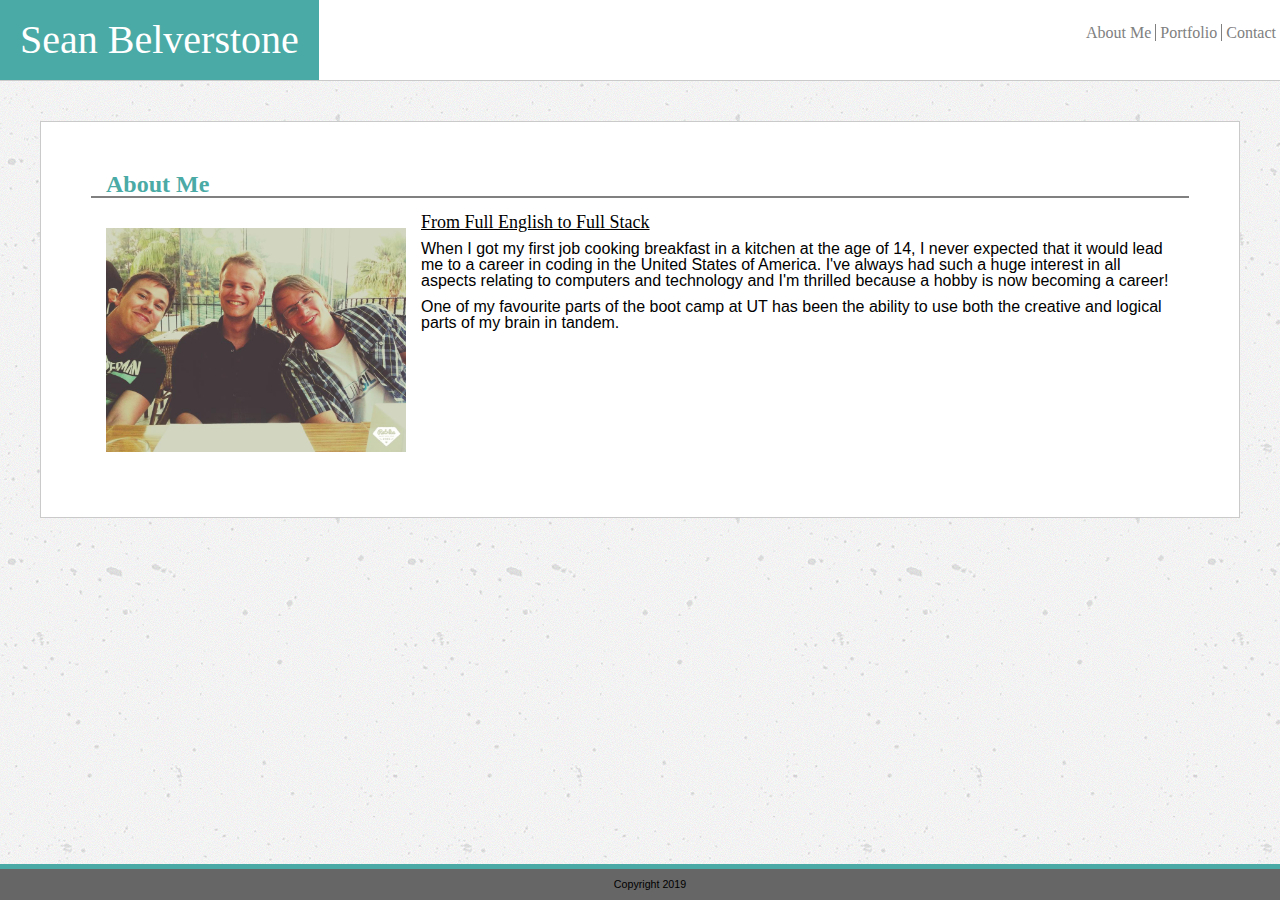
<file: index.html>
<!DOCTYPE html>
<html lang="en">
<meta name="viewport" content="width=device-width, initial-scale=1.0">
<meta charset="UTF-8">
<head>

    <title>About Me - Sean Belverstone</title>
    <link rel="stylesheet" type="text/css" href="assets/css/reset.css">
    <link rel="stylesheet" type="text/css" href="assets/css/index.css">
   
</head>

<body background="assets/images/concrete-texture.png">

    <div class="clearfix header-nav">
             <nav>
                <ul>
                    <li><a href="index.html">About Me</a></li>
                    <li><a href="portfolio.html">Portfolio</a></li>
                    <li><a href="contact.html">Contact</a></li>
                </ul>
            </nav>
        
            <header>
                <h1>Sean Belverstone</h1>
            </header>
            </div>
    </div>

    <section id="aboutMe" class="clearfix">
            <div class="row">
                <div class="col-lg-12">
                    <h2>About Me</h2>
                </div>
            </div>
            <div class="row">
                <div class="col-lg-3">
                    <img src="assets/images/about-me-photo.jpg" alt="Sean Belverstone" id="profilePicture">
                </div>
                <div class="clearfix">
                <div class="col-lg-9">
                    <h3>From Full English to Full Stack</h3>

                    <p> When I got my first job cooking breakfast in a kitchen at the age of 14, I never expected that
                        it would lead me to a career in coding in the United States of America. I've always had such 
                        a huge interest in all aspects relating to computers and technology and I'm thrilled because
                        a hobby is now becoming a career!  
                    </p>
                    <p> One of my favourite parts of the boot camp at UT has been the ability to use both the creative and
                        logical parts of my brain in tandem.
                    </p>
                </div>
                </div>
    </section>
</div>

<footer>Copyright 2019</footer>

</body>

</html>
</file>
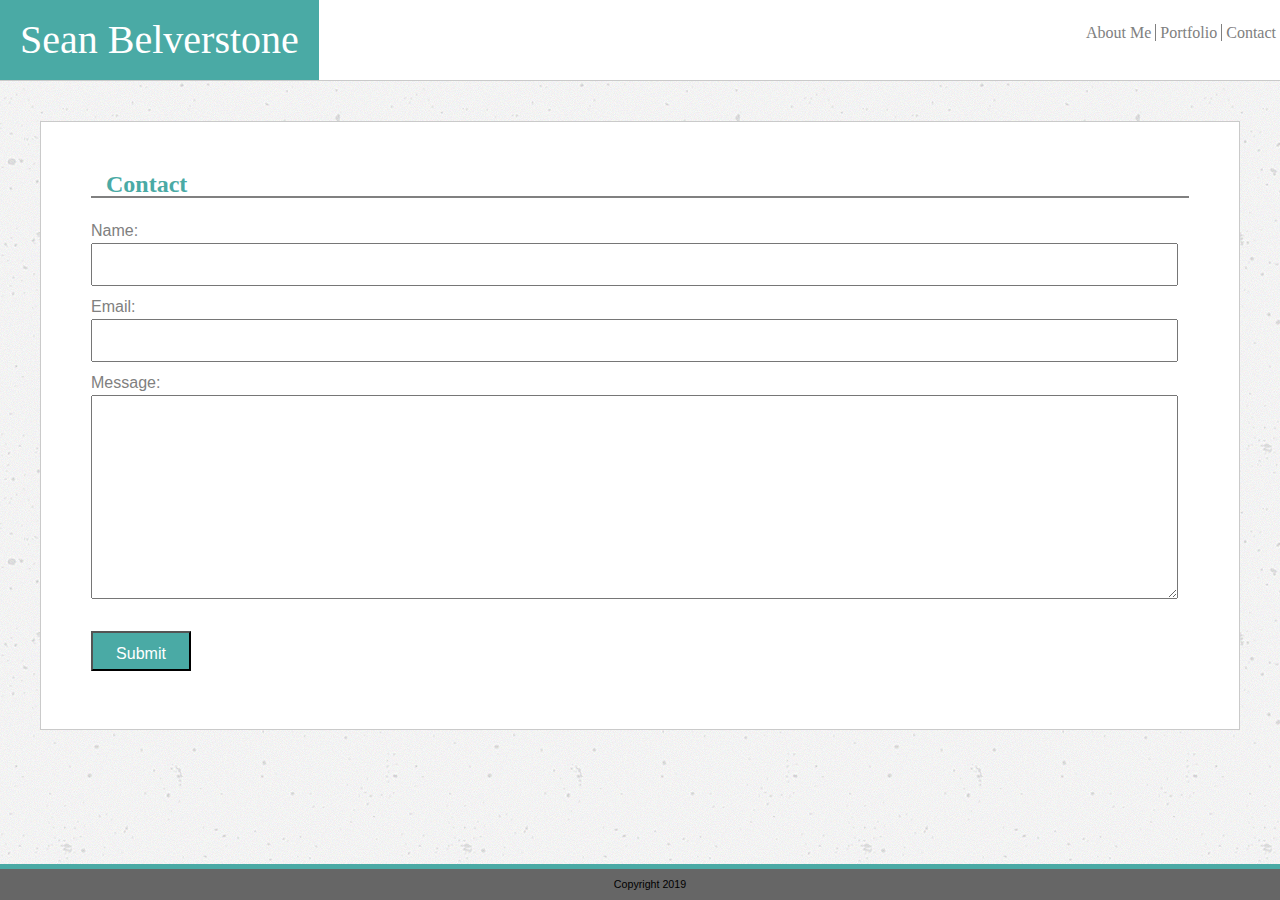
<file: contact.html>
<!DOCTYPE html>
<html lang="en">
<meta name="viewport" content="width=device-width, initial-scale=1.0" charset="UTF-8">
<head>

    <title>About Me - Sean Belverstone</title>
    <link rel="stylesheet" type="text/css" href="assets/css/reset.css">
    <link rel="stylesheet" type="text/css" href="assets/css/index.css">
    <link rel="stylesheet" type="text/css" href="assets/css/contact.css">
   
</head>

<body background="assets/images/concrete-texture.png">

    <div class="clearfix header-nav">
            <div class="container">
             <nav>
                <ul>
                    <li><a href="index.html">About Me</a></li>
                    <li><a href="portfolio.html">Portfolio</a></li>
                    <li><a href="contact.html">Contact</a></li>
                </ul>
            </nav>
        
            <header>
                <h1>Sean Belverstone</h1>
            </header>
            </div>
    </div>

    <section class="contact">
    <div class="container">

    <h2>Contact</h2>

    <form id="contactForm">
        Name:<br>
        <input type="text" name="name"><br>
        Email:<br>
        <input type="text" name="email"><br>
        Message:<br>
        <textarea name="message" rows="10" cols="133" id="message"></textarea><br>
        <input type="submit" value="Submit" id="submit">
    </form>
    
    </div>
    </section>

    <footer>Copyright 2019</footer>

</body>

</html>
</file>
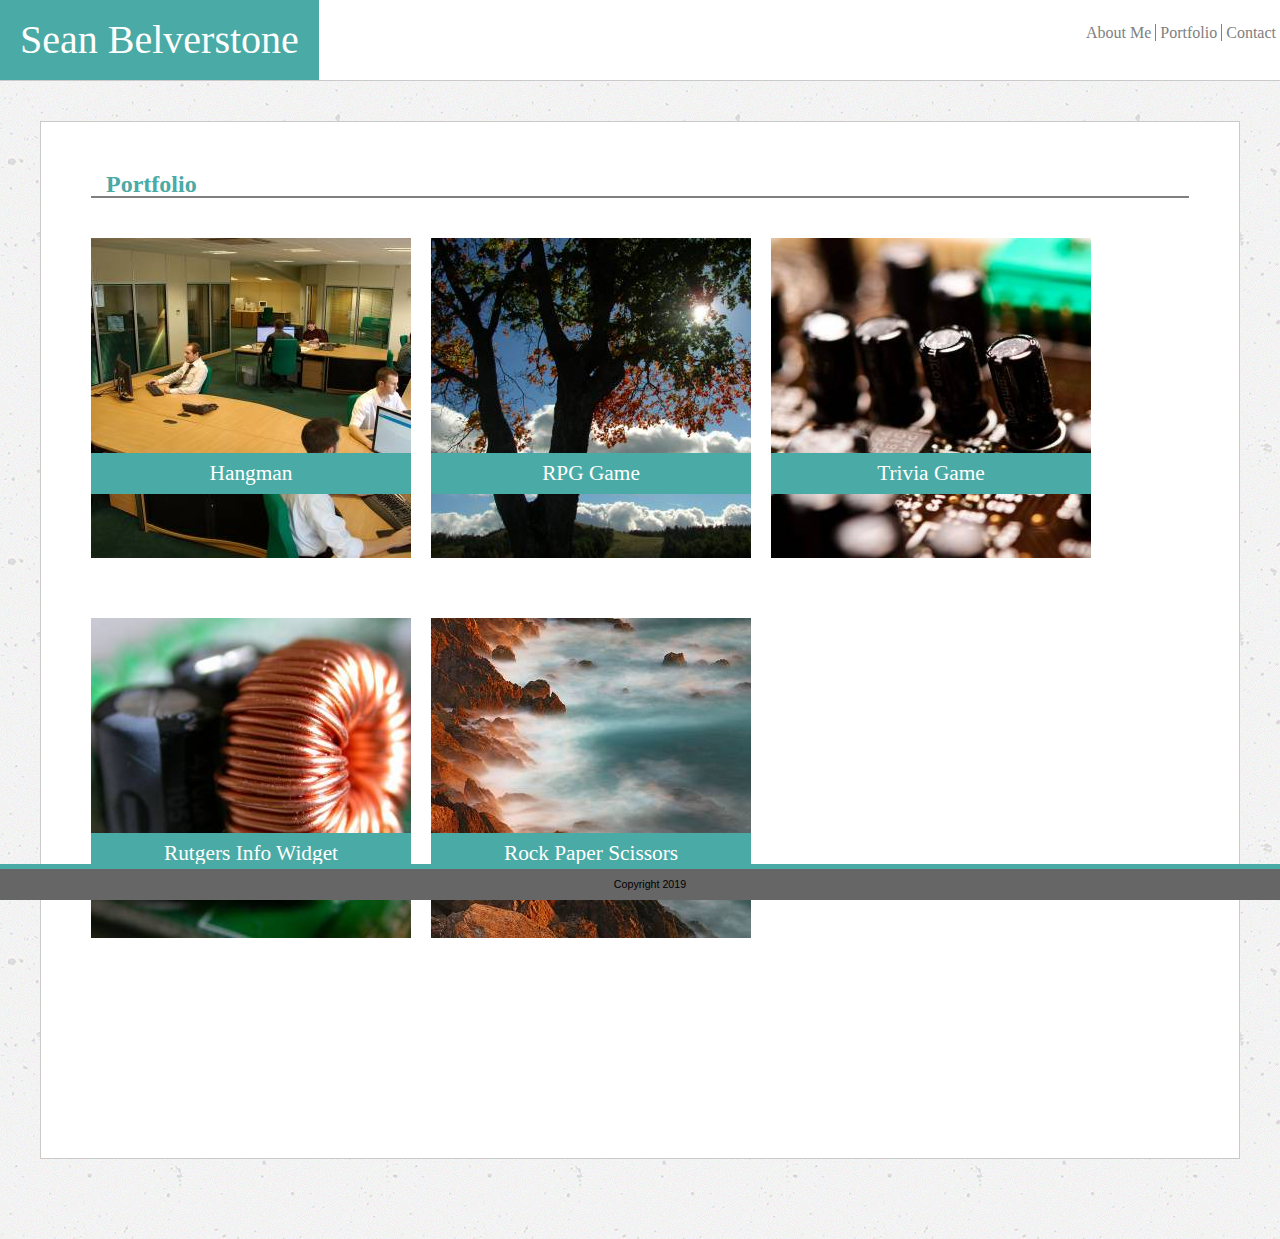
<file: portfolio.html>
<!DOCTYPE html>
<html lang="en">
<meta name="viewport" content="width=device-width, initial-scale=1.0" charset="UTF-8">
<head>

    <title>Portfolio - Sean Belverstone</title>
    <link rel="stylesheet" type="text/css" href="assets/css/reset.css">
    <link rel="stylesheet" type="text/css" href="assets/css/index.css">
    <link rel="stylesheet" type="text/css" href="assets/css/portfolio.css">
   
</head>

<body background="assets/images/concrete-texture.png">

    <div class="clearfix header-nav">
            <div class="container">
             <nav>
                <ul>
                    <li><a href="index.html">About Me</a></li>
                    <li><a href="portfolio.html">Portfolio</a></li>
                    <li><a href="contact.html">Contact</a></li>
                </ul>
            </nav>
        
            <header>
                <h1>Sean Belverstone</h1>
            </header>
            </div>
    </div>

    <section class="portfolio">
        <h2>Portfolio</h2>

        <div class="imageContainer">
            <a  href="https://en.wikipedia.org/wiki/Hangman_(game)">
                <img src="assets/images/hangman.jpg" alt="Hangman game image">
                <h3 class="textContainer">Hangman</h3>
            </a>
        </div>

        <div class="imageContainer">
            <a  href="https://en.wikipedia.org/wiki/Role-playing_game">
                <img src="assets/images/rpg.jpg" alt="RPG game image">
                <h3 class="textContainer">RPG Game</h3>
            </a>
        </div>

        <div class="imageContainer">
            <a href="https://en.wikipedia.org/wiki/Trivia">
                <img src="assets/images/trivia.jpg" alt="Trivia game image">
                <h3 class="textContainer">Trivia Game</h3>
            </a>
        </div>

        <div class="imageContainer">
            <a href="https://en.wikipedia.org/wiki/Software_widget">
                <img src="assets/images/rutgers-info-widget.jpg" alt="Rutgers info widget image">
                <h3 class="textContainer">Rutgers Info Widget</h3>
            </a>
        </div>

        <div class="imageContainer">
            <a href="https://en.wikipedia.org/wiki/Rock%E2%80%93paper%E2%80%93scissors">
                <img src="assets/images/rock-paper-scissors.jpg" alt="Rock paper scissors image">
                <h3 class="textContainer">Rock Paper Scissors</h3>
            </a>
        </div>
    </section>  


    <footer>Copyright 2019</footer>

</body>

</html>
</file>
<file: assets/css/index.css>
/*Header, nav and top section*/

.header-nav {
    background-color: white;
    min-height: 50px;
    border-bottom: 1px rgb(202, 202, 202) solid;
    min-width: 100%;
}

header {
    float: left;
}

nav {
    margin-top: 25px;
    text-align: right;
    font-family: Georgia, 'Times New Roman', Times, serif;
    float: right;
}

/*nav link styling start*/

a:link {
    text-decoration: none;
    color: gray;
}

a:visited {
    color: crimson;
}

a:hover {
    color: darkred;
}

a:active {
    color: black;
}

/*nav link styling end*/

h1 {
    padding: 20px;
    background-color: #4aaaa5;
    color: white;
    font-family: Georgia, 'Times New Roman', Times, serif;
    font-size: 40px;
}

ul {
    list-style-type: none;
    margin: 0;
    padding: 0;
}

li:last-child {
    border-right: none;
}

li {
    display: inline;
    padding-right: 4px;
    border-right: 1px gray solid;
}

 .clearfix::after{
    content:"";
    display: block;
    clear: both;
}

/*body, p, img*/

body {
    background-color: #cccccc;
    margin: 0 auto;
}

#aboutMe, .portfolio, .contact {
    margin: 40px;
    padding: 50px;
    background-color: white;
    font-family: Arial, Helvetica, sans-serif;
    border: 1px rgb(202, 202, 202) solid;
}

h2 {
    font-family: Georgia, 'Times New Roman', Times, serif;
    font-size: 24px;
    font-weight: bold;
    color: #4aaaa5;
    padding-left: 15px;
    border-bottom: 2px solid gray;
}

h3 {
    font-family: Georgia, 'Times New Roman', Times, serif;
    font-size: 18px;
    text-decoration: underline;
    margin-top: 15px;
}

#profilePicture {
    width: 300px;
    height: 230x;
    padding: 15px;
    float: left;
}

p {
    margin: 10px 10px;
    width: auto;
    max-width: 100%;
    min-width: 50%;
    
}

/*footer*/

footer {
    font-family: Arial, Helvetica, sans-serif;
    font-size: 8pt;
    margin-top: 20px;
    padding: 10px;
    text-align: center;
    background-color: #666666;
    border-top: 5px #4aaaa5 solid;
    width: 100%;
    position: fixed;
    left: 0;
    bottom: 0;

}

/* Media Queries */

@media screen and (max-width: 768px) {
    /* center align image and make bigger */
    h2 {
        text-align: center;
    }
    #profilePicture {
        width: 100%;
        height: 100%;
        align-content: center;
    }
}

@media screen and (max-width: 640px) {
    nav {
        margin-top: 5px;
    }
    a:link {
        color: white;
    }

    a:visited {
        color: purple;
    }

    header {
        float: none;
    }
    
    li {
        font-size: 25px;
    }
}
</file>
<file: assets/css/contact.css>
h2 {
    font-family: Georgia, 'Times New Roman', Times, serif;
    font-size: 24px;
    padding-left: 15px;
    border-bottom: 2px solid gray;
    margin-bottom: 20px;
}

.contact {
    margin-bottom: 80px;
}

#contactForm {
    line-height: 25px;
    font-family: Arial, Helvetica, sans-serif;
    color: gray;
}

input {
    width: 95%;
    padding: 12px 20px;
    margin-bottom: 8px;
}

#message {
    padding-bottom: 50px;
    overflow-wrap: break-word;
    padding-right: 0;
}

#submit {
    font-family: Arial, Helvetica, sans-serif;
    font-size: 16px;
    color: white;
    width: 100px;
    height: 40px;
    margin-top: 25px;
    background-color: #4aaaa5;
}
</file>
<file: assets/css/portfolio.css>
.portfolio {
    padding-bottom: 75%;
    margin-bottom: 80px;
}

h2 {
    font-family: Georgia, 'Times New Roman', Times, serif;
    font-size: 24px;
    padding-left: 15px;
    border-bottom: 2px solid gray;
}

.textContainer {
    position: absolute;
}

.imageContainer { 
    position: relative;
    margin: 40px 40px 40px 0;
    height: 300px;
    width: 300px;
    float: left;    
 }


h3 {
    font-family: Georgia, 'Times New Roman', Times, serif;
    text-align: center;
    font-size: 16pt;
    text-decoration: none;
    width: 300px;
    padding: 10px;
    background-color: #4aaaa5;
    color: white;
    top: 200px; 
    left: 0;
}

/*Image buttons*/
a:hover {
    opacity: 0.8;
}

a:active {
    opacity: 0.7;
}
</file>
